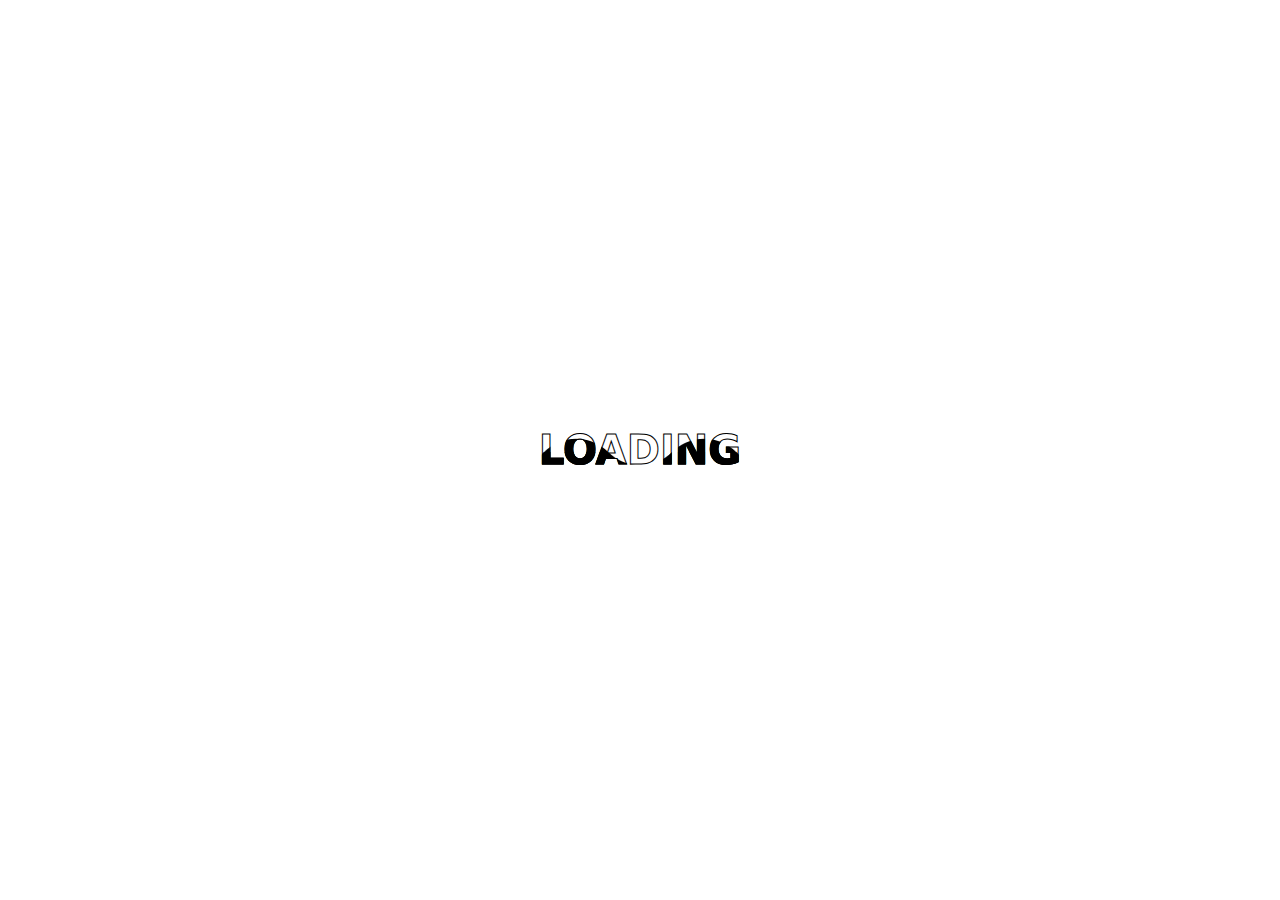
<file: loading.html>
<!DOCTYPE html>
<html lang="en">
<head>
    <meta charset="UTF-8">
    <meta name="viewport" content="width=device-width, initial-scale=1.0">
    <style>
        /* HTML: <div class="loader"></div> */
        body {
            display: flex;
            justify-content: center;
            align-items: center;
            min-height: 100vh;
            margin: 0;
        }
        .loader {
            width: fit-content;
            font-size: 40px;
            line-height: 1.5;
            font-family: system-ui,sans-serif;
            font-weight: bold;
            text-transform: uppercase;
            color: #0000;
            -webkit-text-stroke: 1px #000;
            background:
            radial-gradient(1.13em at 50% 1.6em,#000 99%,#0000 101%) calc(50% - 1.6em) 0/3.2em 100% text,
            radial-gradient(1.13em at 50% -0.8em,#0000 99%,#000 101%) 50% .8em/3.2em 100% repeat-x  text;
            animation: l9 2s linear infinite;
        }
        .loader:before {
            content: "Loading";
        }
        @keyframes l9 {
            to {background-position: calc(50% + 1.6em) 0,calc(50% + 3.2em) .8em}
        }
    </style>
    <title>Loading</title>
</head>
<body>
    <div class="loader"></div>
        <script>
            // Redirect to index.html after 3 seconds
            setTimeout(function () {
            window.location.href = "home.html";
            }, 3000);
        </script>

      <script src="login.js"></script>
</body>
</html>
</file>
